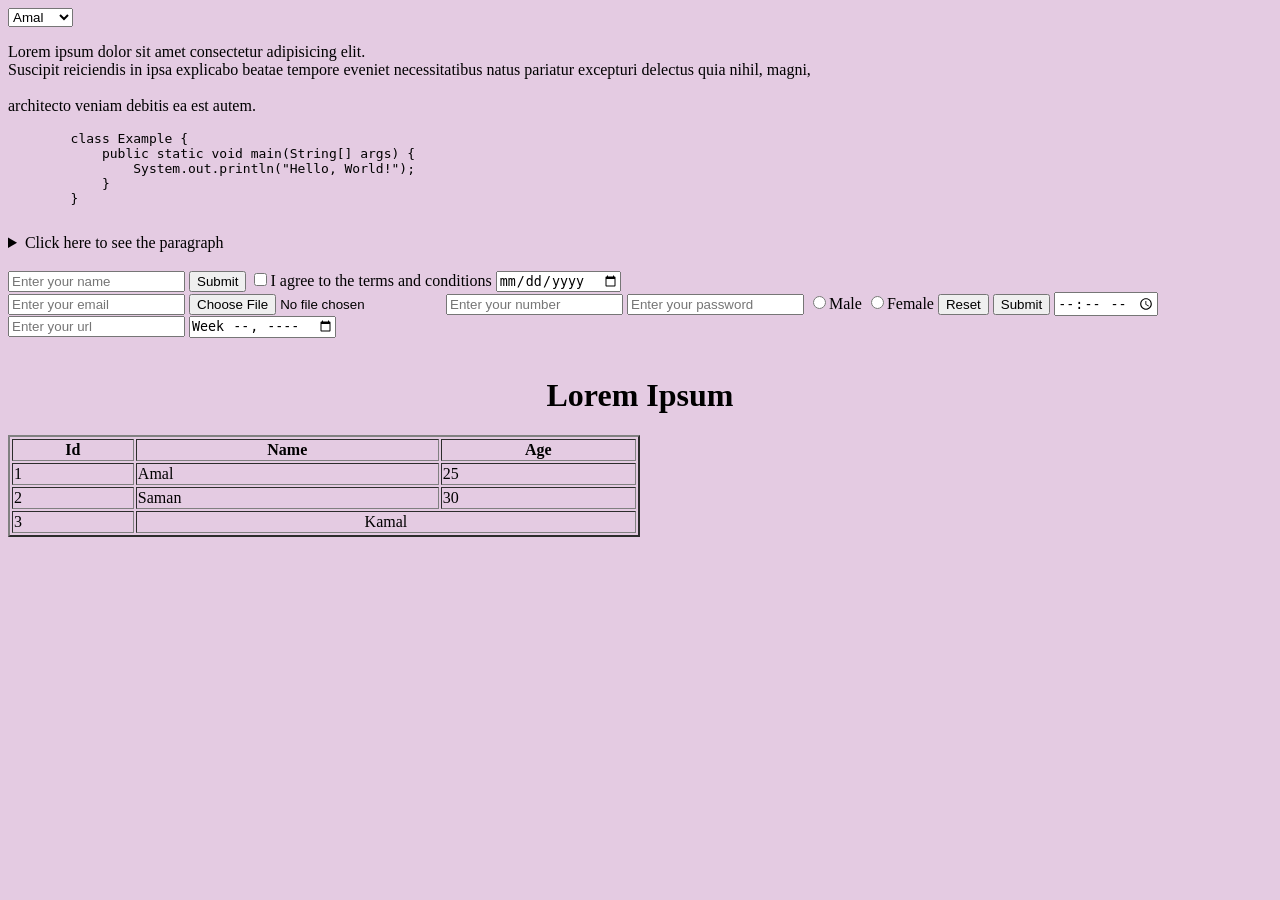
<file: index.html>
<!DOCTYPE html>
<html lang="en">
<head>
    <meta charset="UTF-8">
    <meta name="viewport" content="width=device-width, initial-scale=1.0">
    <title>Document</title>
    <style>
        body {
            background-color: #e4cbe2;
            font-family: comic sans ms;
        }
    </style>
</head>
<body>
    <select name="" id="">
        <option value="1">Amal</option>
        <option value="2">Saman</option>
        <option value="3">Kamal</option>
        <option value="4">Nimal</option>
    </select>

    <p>Lorem ipsum dolor sit amet consectetur adipisicing elit.<br>
         Suscipit reiciendis in ipsa explicabo beatae tempore eveniet necessitatibus natus pariatur excepturi delectus quia nihil, magni,<br>
         <br> architecto veniam debitis ea est autem.</p>


    <pre>
        class Example {
            public static void main(String[] args) {
                System.out.println("Hello, World!");
            }
        }
    </pre>    
    
   <details>
        <summary>Click here to see the paragraph</summary>
        <p>lorem ipsum dolor sit amet consectetur adipisicing elit. Sed dolores voluptates quibusdam quia ipsa nihil, magni, architecto veniam debitis ea est autem.</p>
    </details>


        <br>
        <!--Forms-->
        <input type="text" placeholder="Enter your name" name="" id="">
        <input type="button" value="Submit">
        <input type="checkbox" name="" id="">I agree to the terms and conditions
        <input type="date" placeholder="Enter date ">




<br>
        <input type="email" placeholder="Enter your email" name="" id="">
        <input type="file" name="" id="">
        <input type="number" placeholder="Enter your number" name="" id="">
        <input type="password" placeholder="Enter your password" name="" id="">
        <input type="radio" name="" id="">Male
        <input type="radio" name="" id="">Female
        <input type="reset" value="Reset">
        <input type="submit" value="Submit">
        <input type="time" placeholder="Enter time " name="" id="">
        <input type="url" placeholder="Enter your url " name="" id="">
        <input type="week" placeholder="Enter week " name="" id="">

<br><br>

    <center><h1>Lorem Ipsum</h1></center>

    <table border="2" width="50%">
        <tr>
            <th>Id</th>
            <th>Name</th>
            <th>Age</th>
        </tr>
        <tr>
            <td>1</td>
            <td>Amal</td>
            <td>25</td>
        </tr>
        <tr>
            <td>2</td>
            <td>Saman</td>
            <td>30</td>
        </tr>
        <tr>
            <td>3</td>
            <td colspan="2"><center>Kamal</center></td>
            <!-- <td>28</td> -->
        </tr>

</body>
</html>
</file>
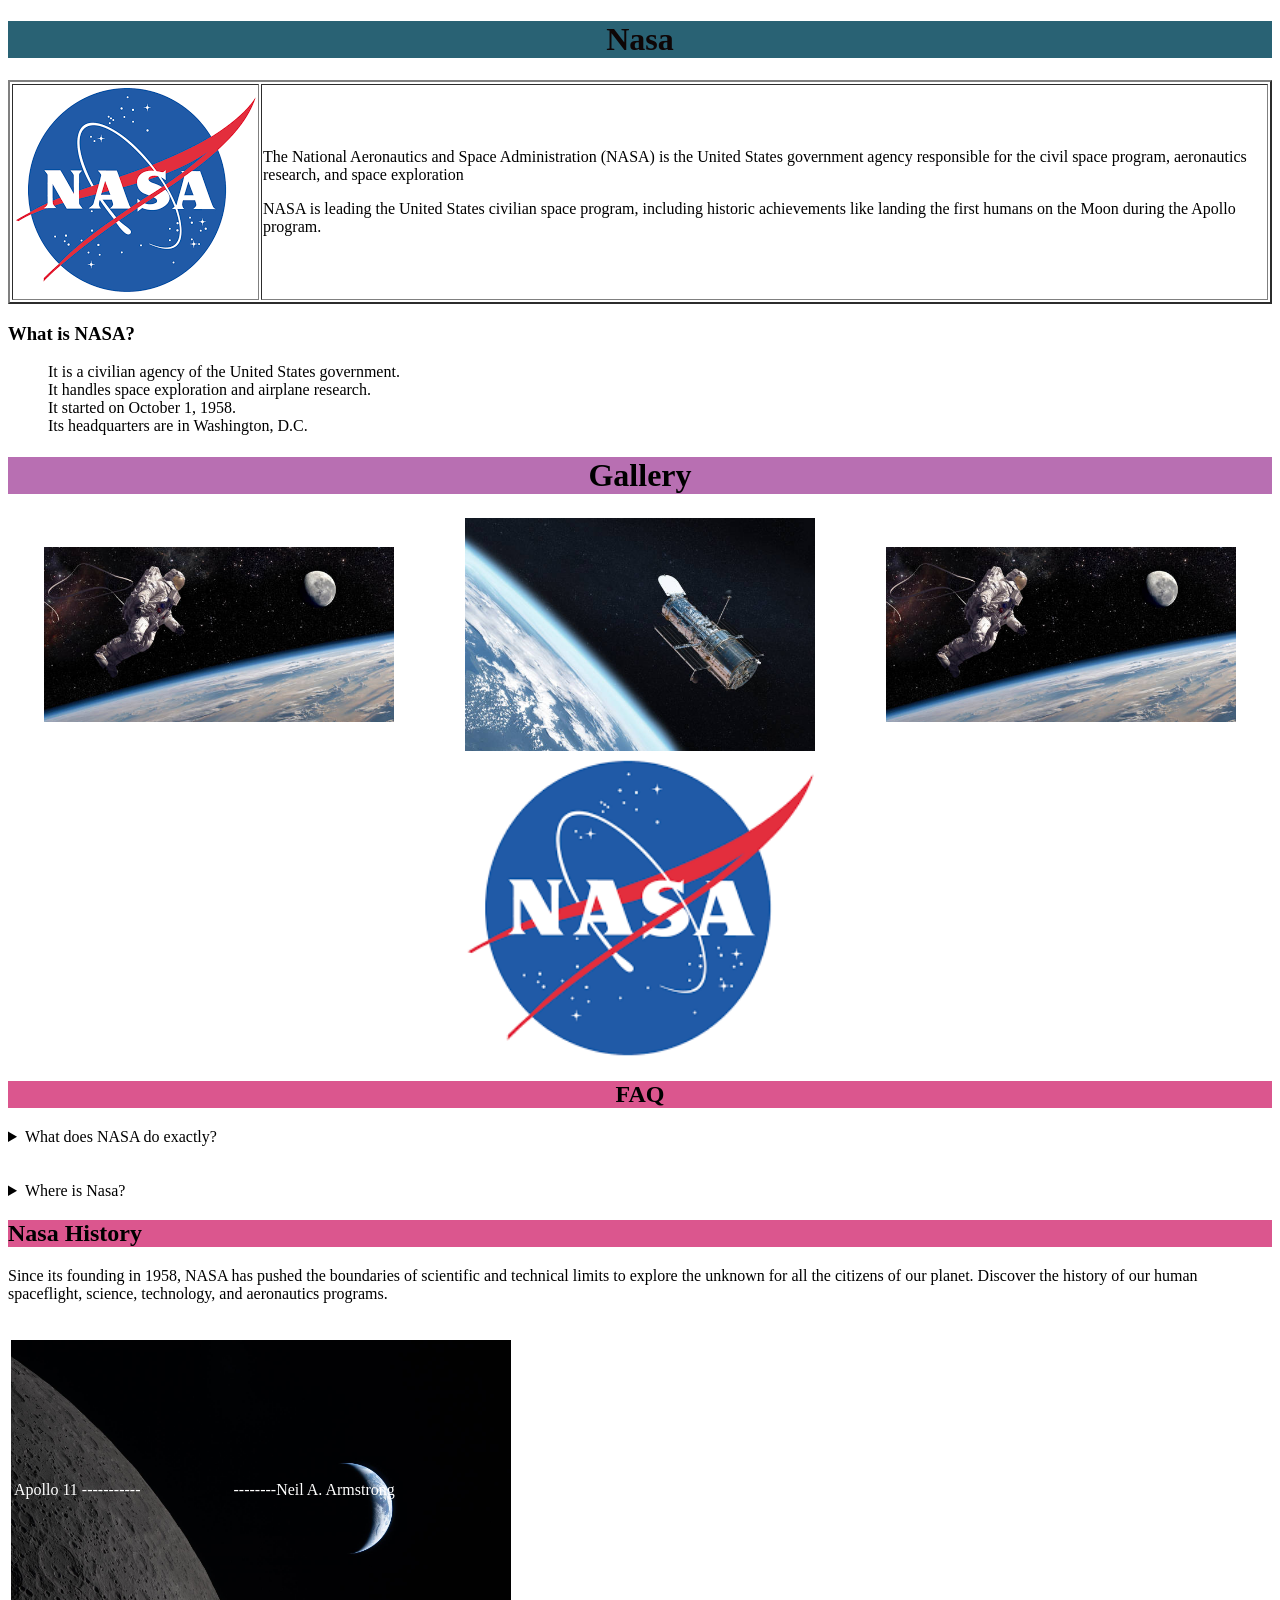
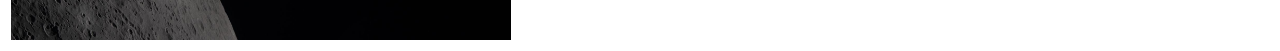
<file: Nasa.html>
<!DOCTYPE html>
<html lang="en">
<head>
    <meta charset="UTF-8">
    <meta name="viewport" content="width=device-width, initial-scale=1.0">
    <title>Nasa</title>
    <link rel="stylesheet" href="style.css">
</head>
<body>
    <center><h1 style="background-color: rgb(41, 98, 116); color: rgb(14, 6, 6);">Nasa</h1></center>
    <table border="2" width="100%">
        <tr>
            <td><img src="nasa.jpg" ></td>
             <td>
                <p>The National Aeronautics and Space Administration (NASA) is the United States government agency responsible for the civil space program, aeronautics research, and space exploration</p>
                <p>NASA is leading the United States civilian space program, including historic achievements like landing the first humans on the Moon during the Apollo program.</p>
            </td>
        </tr>
    </table>
    <dt><h3>What is NASA?</h3></dt>
                <dd> It is a civilian agency of the United States government.</dd>
                <dd> It handles space exploration and airplane research.</dd>
                <dd> It started on October 1, 1958.</dd>
                <dd> Its headquarters are in Washington, D.C.</dd>
    <center>
        <h1>Gallery</h1>
    </center>
    <table width="100%">
        <tr>
            <td>
                <center><img width="350"
                        src="istockphoto-1693812103-612x612.jpg"
                        alt=""></center>
            </td>
            <td>
                <center><img width="350"
                        src="istockphoto-1809916274-612x612.jpg"
                        alt=""></center>
            </td>
            <td>
                <center><img width="350"
                        src="istockphoto-1693812103-612x612.jpg"
                        alt=""></center>
            </td>
            
        </tr>
    </table>       
            </td>
            <td>
                <center><img width="350"
                        src="nasa.jpg"
                        alt=""></center>
            </td>
        </tr>
    </table>

    <center>
        <h2>FAQ</h2>
        
    </center>
    <table width="100%">
        <tr>
            <details>
                <summary>What does NASA do exactly?</summary>
                <p>NASA (National Aeronautics and Space Administration) is a United States government agency that is responsible for the civilian space program as well as aeronautics and space research.</p>
                
            </details>
        </tr>
    </table>
        </tr>
    </table>
    <br>
    <br>
    <table width="100%">
        <tr>
            <details>
                <summary>Where is Nasa?</summary>
                <p>in Washington D.C</p>
                
            </details>
        </tr>
    </table>

        <h2> Nasa History </h2>
        <p>Since its founding in 1958, NASA has pushed the boundaries of scientific and technical limits to explore the unknown for all the citizens of our planet. Discover the history of our human spaceflight, science, technology, and aeronautics programs.</p>

     <br>
    
     <table>
    <td><table style="background-image: url('art002e009285~large.jpg'); background-repeat: no-repeat; background-size: cover; width: 500px; height: 300px;"></td>
  <tr>
    <td  style="color: white;">Apollo 11   ----------- </td>
    <td style="color: white;"> --------Neil A. Armstrong</td>
   
  </tr>
</table>
</table>
         
</body>
</html>
</file>
<file: style.css>
h1{
            background-color: #b86fb2;
            font-family: comic sans ms;
        }
h2{
            background-color: #db568e;
            font-family: comic sans ms;
        }
</file>
